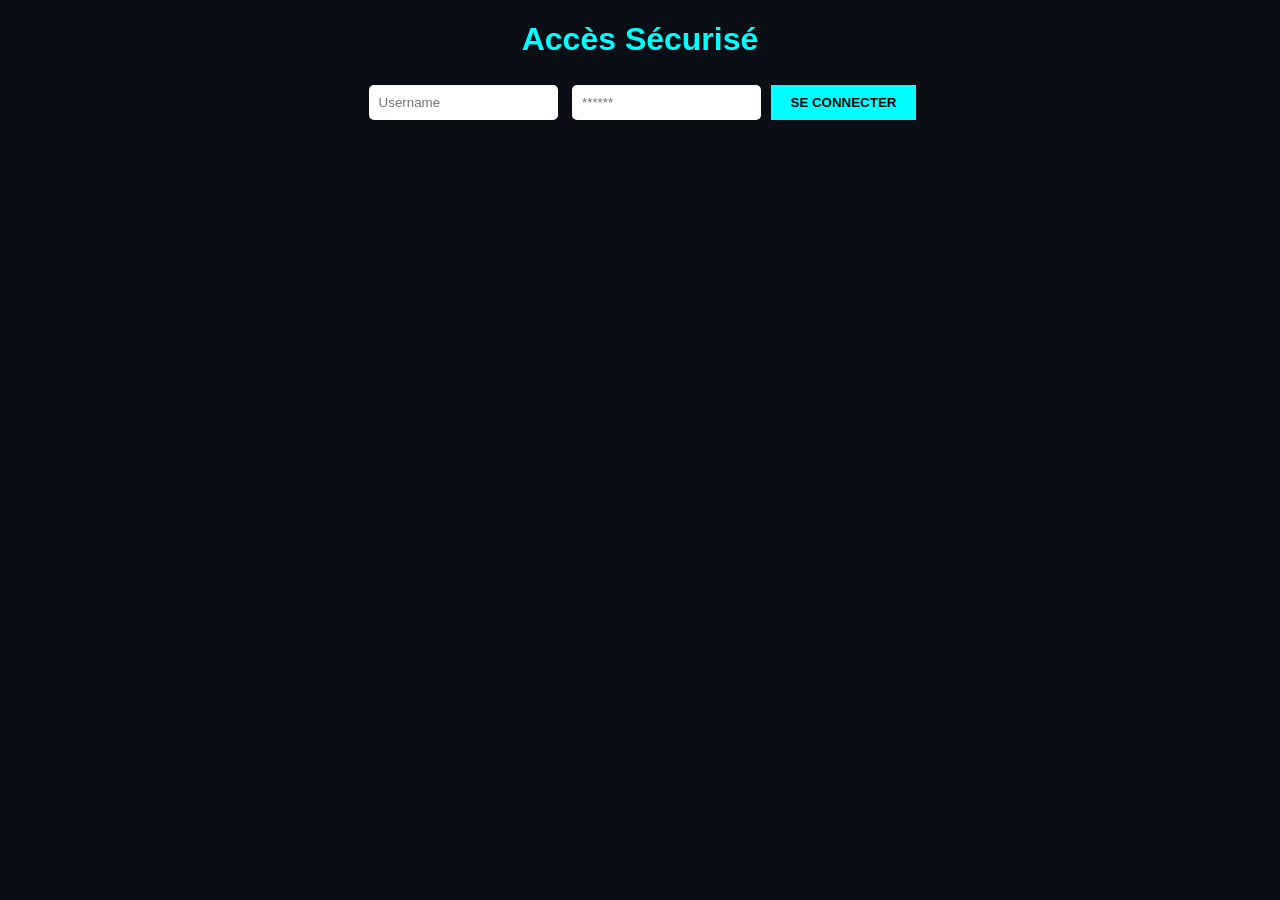
<file: index.html>
<!DOCTYPE html>
<html lang="fr">
<head>
    <meta charset="UTF-8">
    <title>TSSR - Bibliothèque</title>
    <link rel="stylesheet" href="style.css">
</head>
<body style="background-color: #0b0e14; color: white; font-family: sans-serif; text-align: center;">

    <div id="page-login">
        <h1 style="color: cyan;">Accès Sécurisé</h1>
        <input type="text" id="username" placeholder="Username">
        <input type="password" id="password" placeholder="******">
        <button onclick="verifierAcces()">SE CONNECTER</button>
        <p id="message-erreur" class="hidden" style="color: red;">Identifiants invalides</p>
    </div>

    <div id="page-site" class="hidden">
        <nav style="background: #1a1a1a; padding: 15px; border-bottom: 2px solid cyan;">
            <a href="#" style="color: cyan;">Accueil</a> | 
            <a href="#" style="color: cyan;">Mes Cours</a>
        </nav>
        <h1 style="color: cyan;">Bienvenue dans la Bibliothèque Technique</h1>
        <img src="kali-linux.jpg" alt="Kali Linux" style="width: 60%; margin-top: 20px;">
        <p>Tu es maintenant connecté avec succès !</p>
    </div>

    <script src="script.js"></script>
</body>
</html>
</file>
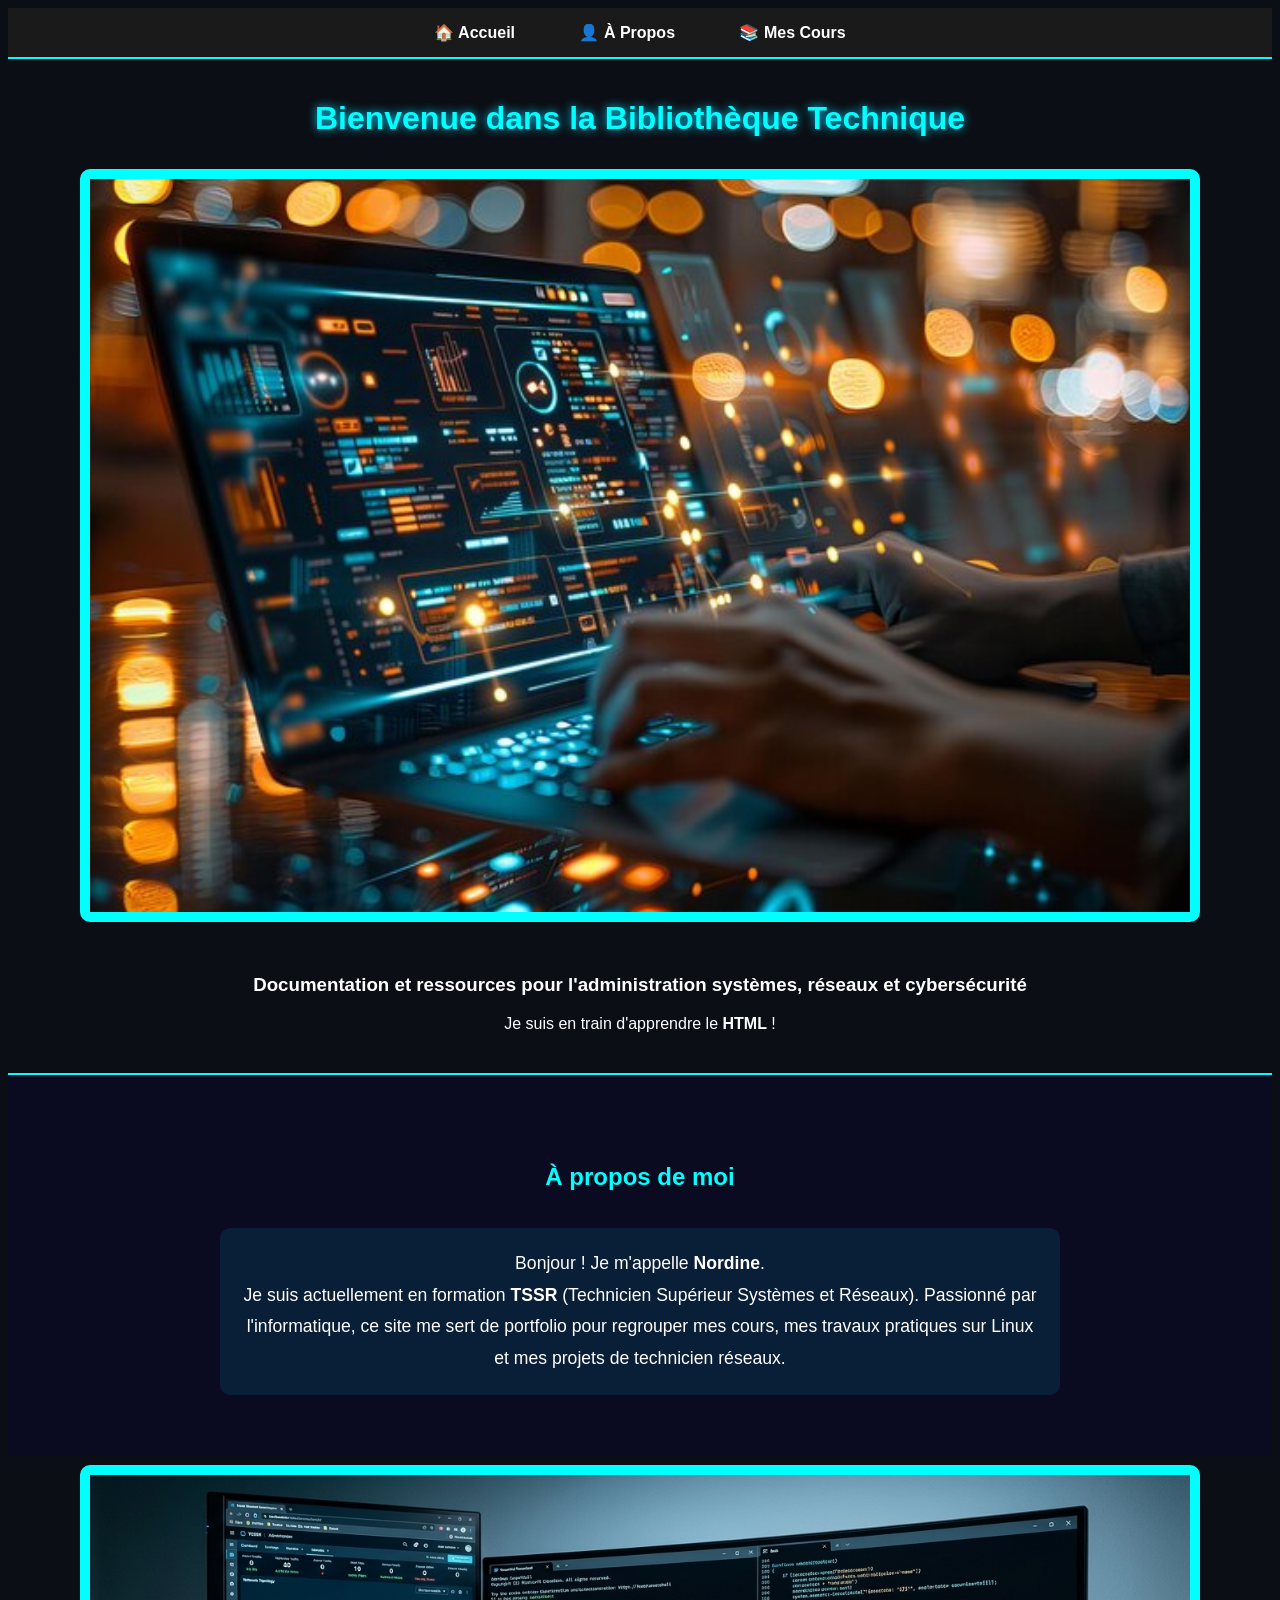
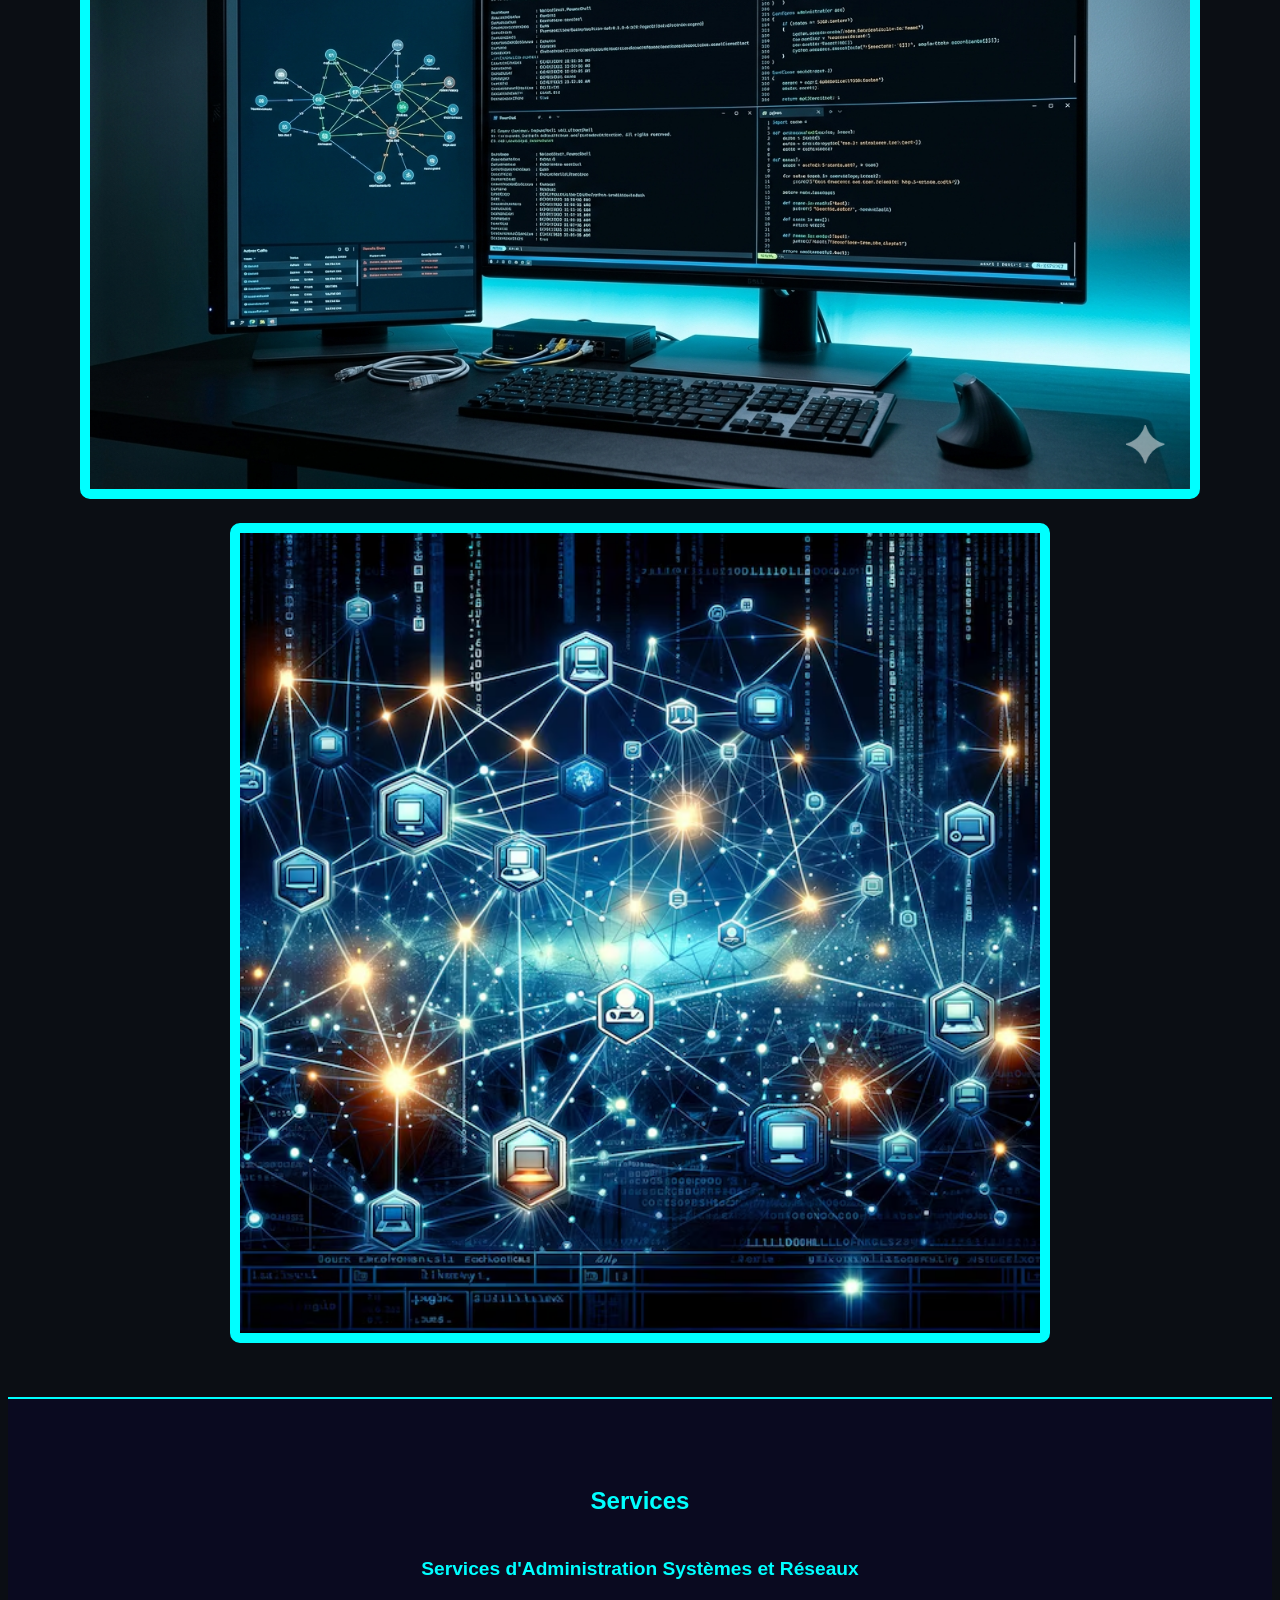
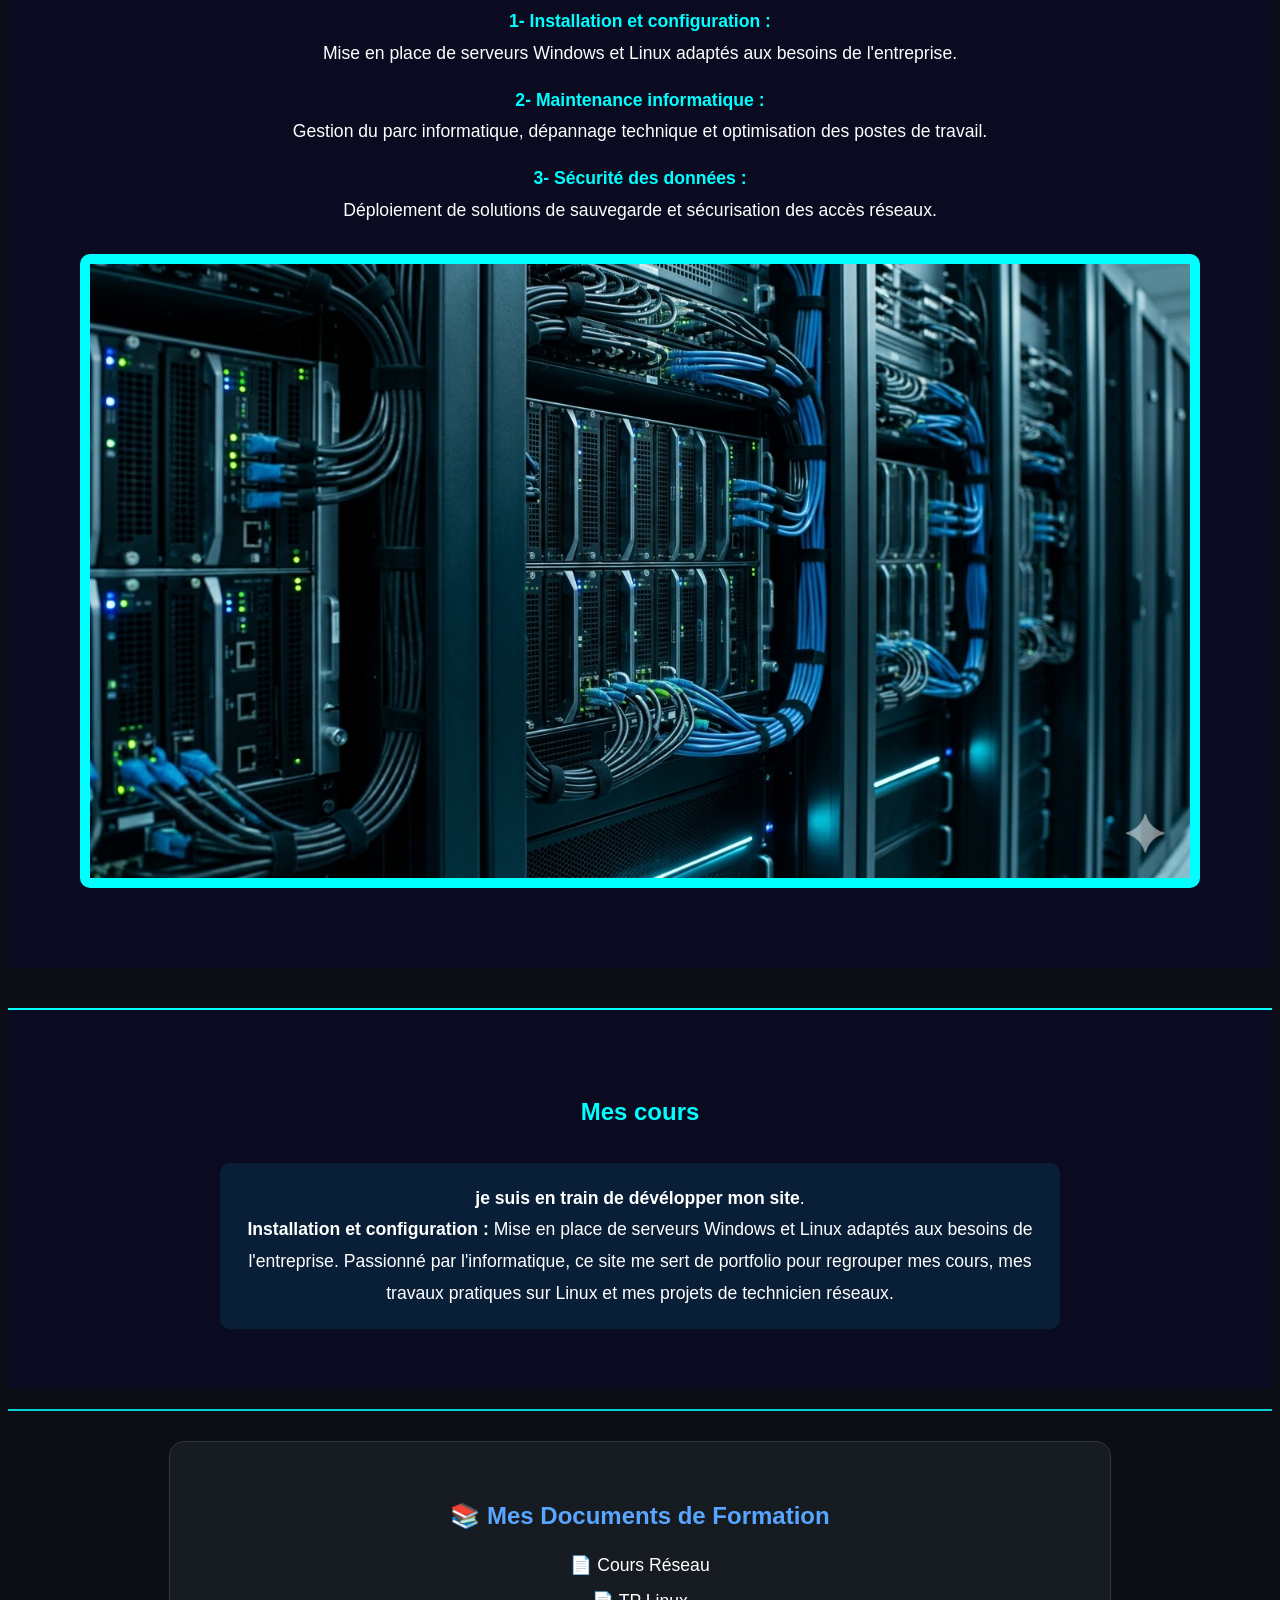
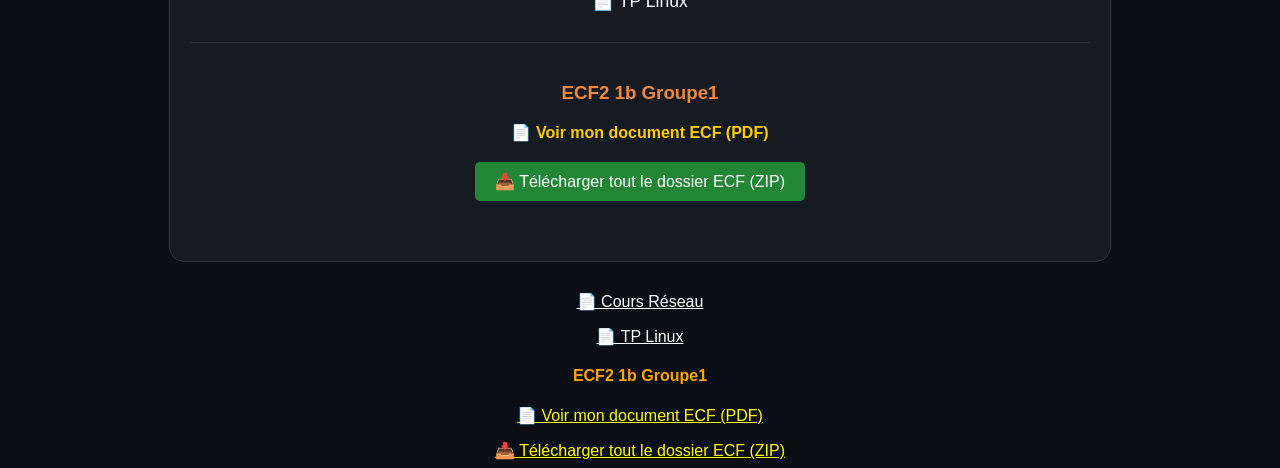
<file: accueil.html>
<!DOCTYPE html>
<html lang="fr">
<head>
    <meta charset="UTF-8">
    <title>TSSR - Bibliothèque Technique</title>
    <link rel="stylesheet" href="style.css">
</head>
<body style="background-color: #0b0e14; color: white; font-family: sans-serif; text-align: center;">

    <nav style="background-color: #1a1a1a; padding: 15px; border-bottom: 2px solid cyan;">
        <a href="#accueil" style="color: white; margin: 0 30px; text-decoration: none; font-weight: bold;">🏠 Accueil</a>
        <a href="#propos" style="color: white; margin: 0 30px; text-decoration: none; font-weight: bold;">👤 À Propos</a>
        <a href="#cours" style="color: white; margin: 0 30px; text-decoration: none; font-weight: bold;">📚 Mes Cours</a>
    </nav>

    <div id="page-site" style="padding: 20px;">
        <h1 class="titre-neon" style="color: cyan;">Bienvenue dans la Bibliothèque Technique</h1>
        
        <img src="person-jpg.jpg" alt="Poste de travail" style="width: 1100px; border: 10px solid cyan; border-radius: 10px; margin: 10px 0;">
        
    </div>

<div id="accueil"></div>
<body style="background-color: #0b0e14; color: white; font-family: sans-serif;"></body>

<h3>Documentation et ressources pour l'administration systèmes, réseaux et cybersécurité</h3>
<p>Je suis en train d'apprendre le <strong>HTML</strong> !</p>

<div id="propos" style="background-color: #0a0a20; padding: 60px 20px; color: white; line-height: 1.8; margin-top: 40px; border-top: 2px solid cyan;">
    <h2 style="color: cyan; text-align: center; margin-bottom: 30px;">À propos de moi</h2>
    <p style="max-width: 800px; margin: 0 auto; text-align: center; font-size: 1.1em; background: rgba(0, 212, 255, 0.1); padding: 20px; border-radius: 10px;">
          Bonjour ! Je m'appelle <strong>Nordine</strong>. <br>
        Je suis actuellement en formation <strong>TSSR</strong> (Technicien Supérieur Systèmes et Réseaux). 
        Passionné par l'informatique, ce site me sert de portfolio pour regrouper mes cours, 
        mes travaux pratiques sur Linux et mes projets de technicien réseaux.
    </p>
    
</div>


<div class="boite-images">

    <img src="Gemini-réseaux.jpg" alt="Poste de travail" style="width: 1100px; border: 10px solid cyan; border-radius: 10px; margin: 10px 0;">


    <img src="data-info.avif" alt="Poste de réseaux" style="width: 800px; border: 10px solid cyan; border-radius: 10px; margin: 10px 0;">

    
    </div>
</div>

    
   <div id="propos" style="background-color: #0a0a20; padding: 60px 20px; color: white; line-height: 1.8; margin-top: 40px; border-top: 2px solid cyan;">
    <h2 style="color: cyan; text-align: center; margin-bottom: 30px;">Services</h2>
        <p style="font-size: 1.2em; color: cyan; text-align: center; margin-bottom: 20px;"><strong>Services d'Administration Systèmes et Réseaux</strong></p>
        
        <ul style="list-style: none; padding: 0; font-size: 1.1em;">
            <li style="margin-bottom: 15px;">
                <strong style="color: cyan;">1- Installation et configuration :</strong><br>
                Mise en place de serveurs Windows et Linux adaptés aux besoins de l'entreprise.
            </li>
            <li style="margin-bottom: 15px;">
                <strong style="color: cyan;">2- Maintenance informatique :</strong><br>
                Gestion du parc informatique, dépannage technique et optimisation des postes de travail.
            </li>
            <li>
                <strong style="color: cyan;">3- Sécurité des données :</strong><br>
                Déploiement de solutions de sauvegarde et sécurisation des accès réseaux.
            </li>
        </ul>

    </p>

       
   
    <img src="Gemini-serveur.jpg" alt="Serveurs TSSR" style="width: 1100px; border: 10px solid cyan; border-radius: 10px; margin: 10px 0;">
    
</div>
    

<div id="propos" style="background-color: #0a0a20; padding: 60px 20px; color: white; line-height: 1.8; margin-top: 40px; border-top: 2px solid cyan;">
    <h2 style="color: cyan; text-align: center; margin-bottom: 30px;">Mes cours</h2>
    <p style="max-width: 800px; margin: 0 auto; text-align: center; font-size: 1.1em; background: rgba(0, 212, 255, 0.1); padding: 20px; border-radius: 10px;">
         <strong>je suis en train de dévélopper mon site</strong>. <br>
         <strong>Installation et configuration :</strong> Mise en place de serveurs Windows et Linux adaptés aux besoins de l'entreprise.
        Passionné par l'informatique, ce site me sert de portfolio pour regrouper mes cours, 
        mes travaux pratiques sur Linux et mes projets de technicien réseaux.
    </p>
    
</div>
<hr style="border: none; border-top: 2px solid cyan; width: 100%; margin: 20px 0; opacity: 0.8;">

  <style>
  body {
    background-color: #0b0e14; /* Un noir légèrement bleuté pour plus de profondeur */
    color: #00d4ff;            /* Un bleu cyan électrique très vif */
    font-family: 'Courier New', Courier, monospace;
    text-align: center;        /* Pour que tout reste bien centré */
  }

  h1 {
    color: #ffffff;            /* On met le titre en blanc pour qu'il "pop" sur le bleu */
    text-shadow: 0 0 10px #00d4ff; /* Petit effet de lueur bleue autour du titre */
  }
</style>  

<div id="cours" style="background-color: #161b22; padding: 40px 20px; border-radius: 15px; margin: 30px auto; max-width: 900px; border: 1px solid #30363d; text-align: center;">
   
    
    <h2 style="color: #58a6ff; margin-bottom: 25px;">📚 Mes Documents de Formation</h2>

    <p style="margin: 15px 0;">
        <a href="Documents/cours-reseau.pdf" target="_blank" style="color: white; text-decoration: none; font-size: 1.1em;">📄 Cours Réseau</a>
    </p>

    <p style="margin: 15px 0;">
        <a href="Documents/tp-linux.pdf" target="_blank" style="color: white; text-decoration: none; font-size: 1.1em;">📄 TP Linux</a>
    </p>

    <div style="margin-top: 30px; padding-top: 20px; border-top: 1px solid #30363d;">
        <h3 style="color: #f0883e;">ECF2 1b Groupe1</h3>
        
        <p style="margin: 15px 0;">
            <a href="ECF2%201b%20Groupe1/ton-fichier.pdf" target="_blank" style="color: #ffcc00; text-decoration: none; font-weight: bold;">📄 Voir mon document ECF (PDF)</a>
        </p>

        <p style="margin: 20px 0;">
            <a href="ECF2%201b%20Groupe1.zip" download style="background-color: #238636; color: white; padding: 10px 20px; border-radius: 5px; text-decoration: none; display: inline-block;">
                📥 Télécharger tout le dossier ECF (ZIP)
            </a>
        </p>
    </div>
</div>



<p><a href="Documents/cours1.pdf" target="_blank" style="color: white;">📄 Cours Réseau</a></p>
<p><a href="Documents/tp2.pdf" target="_blank" style="color: white;">📄 TP Linux</a></p>


<h4 style="color: orange;">ECF2 1b Groupe1</h4>

<p>
    <a href="ECF2%201b%20Groupe1/nom-de-ton-fichier.pdf" target="_blank" style="color: yellow;">
        📄 Voir mon document ECF (PDF)
    </a>
</p>


<a href="ECF2%201b%20Groupe1.zip" download style="color: yellow;">
   📥 Télécharger tout le dossier ECF (ZIP)
</a>

<div class="card">
    <div class="circle" style="--clr: #f40103">

<script src="script.js"></script>
        


    </body>
</html>
</file>
<file: style.css>
.hidden {
    display: none !important;
}

/* Style pour les inputs et boutons */
input { padding: 10px; margin: 5px; border-radius: 5px; border: none; }
button { padding: 10px 20px; background: cyan; border: none; cursor: pointer; font-weight: bold; }
</file>
